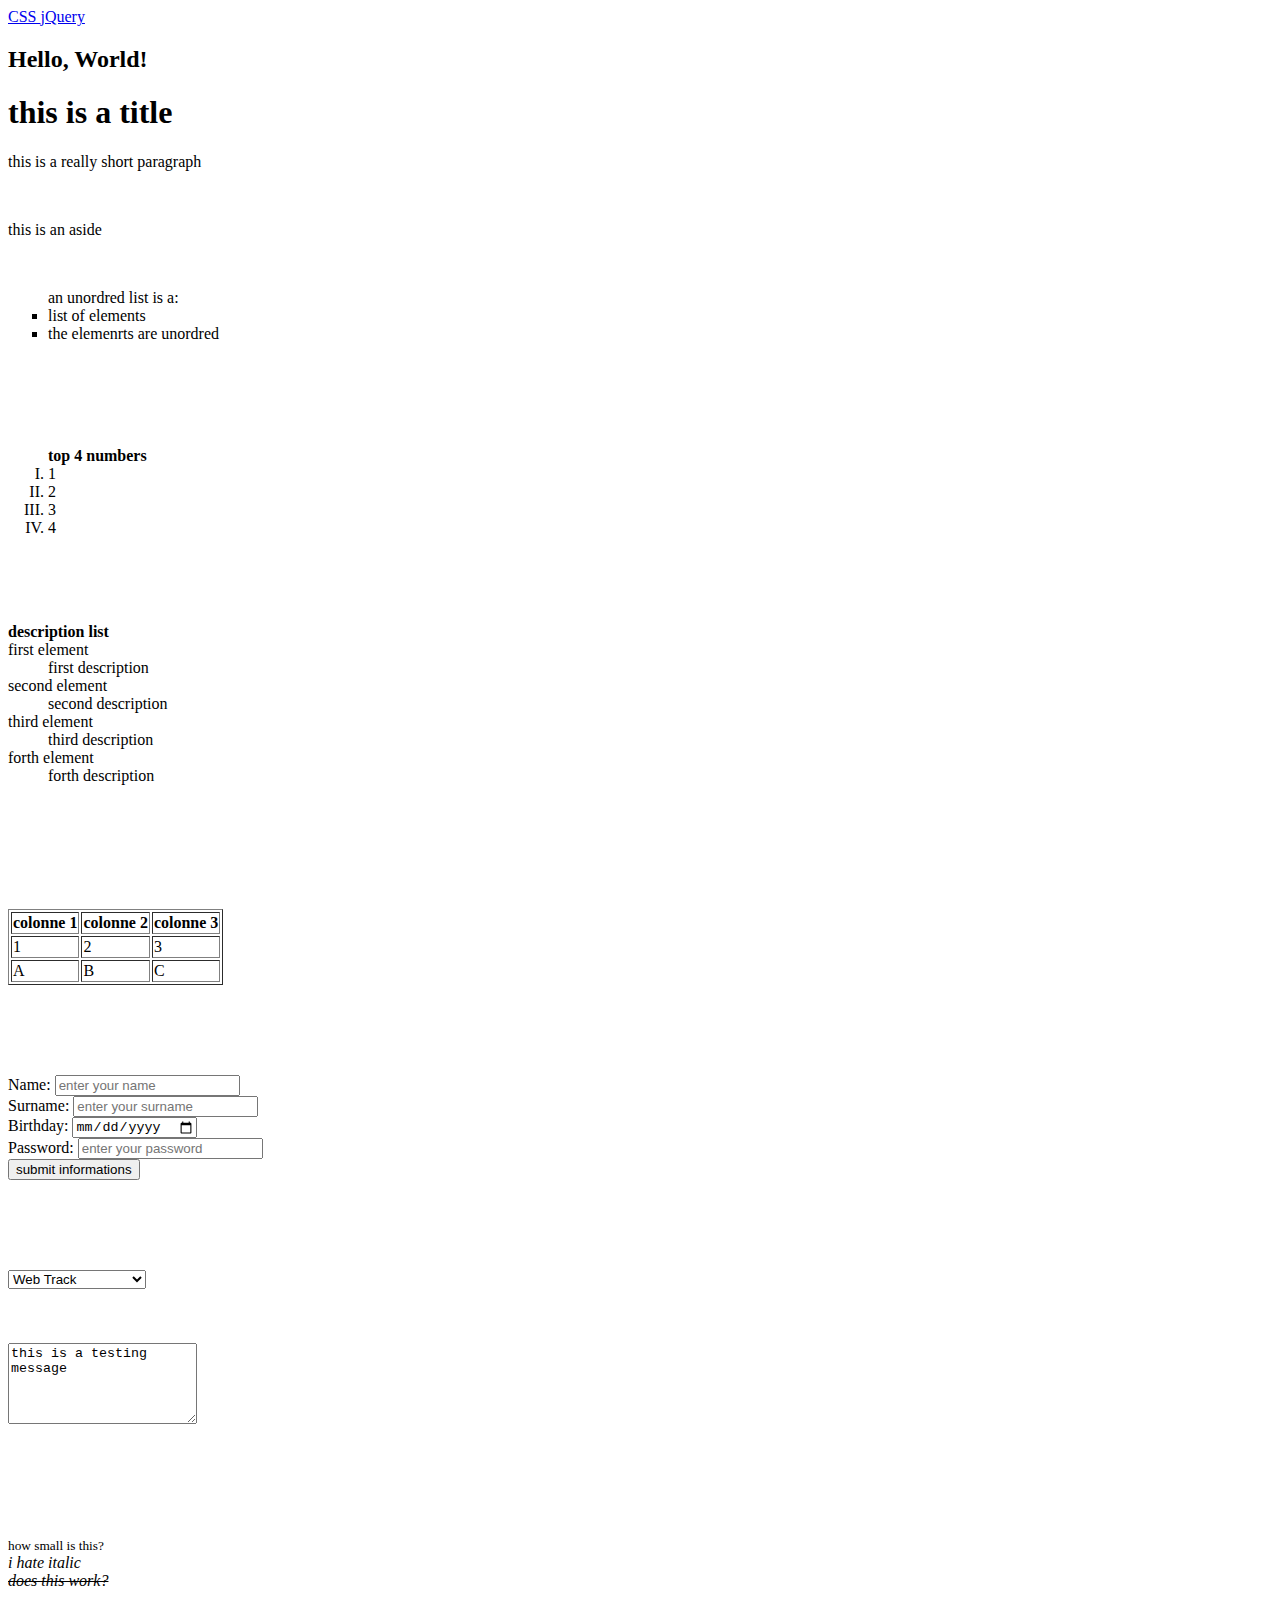
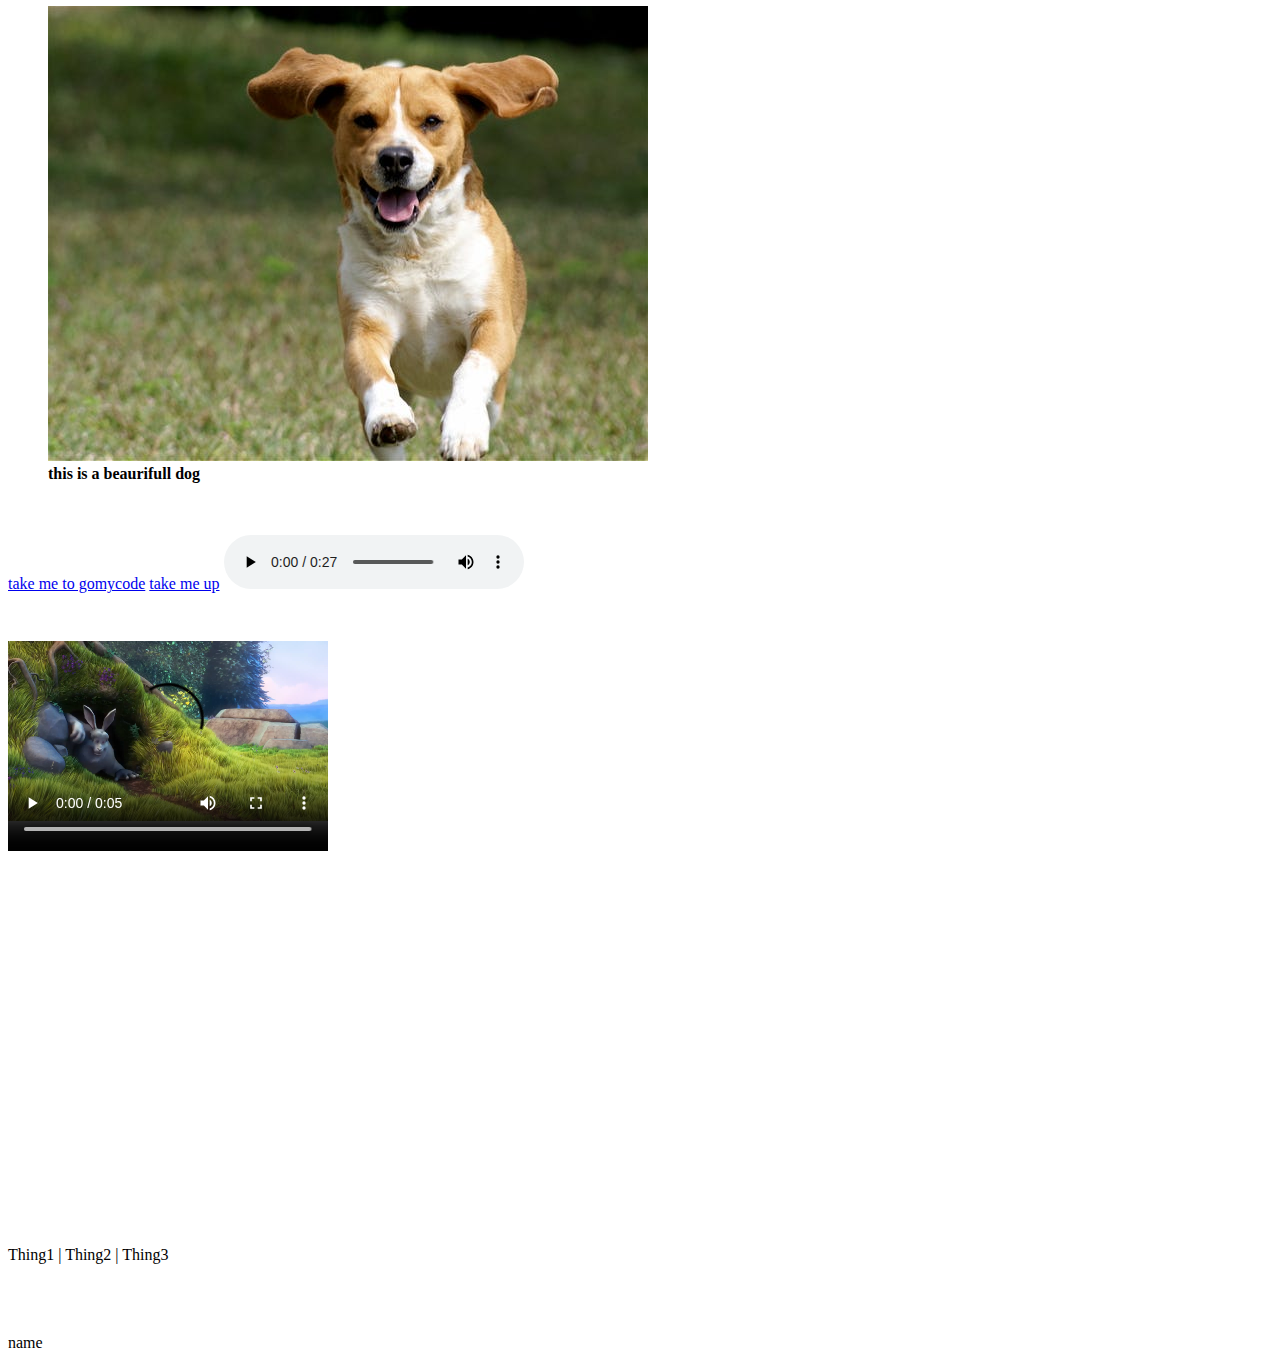
<file: index.html>
<!DOCTYPE html>
<html>
    <head>
        <title>testing page</title>
     
    </head>
    <nav>
        <a href="/html/> HTML </a>
        <a href="/css/> CSS </a>
        <a href="/js/> JavaScript </a>
        <a href="/jquery/> jQuery </a>
    </nav> 
    
    <secton>
    <body>
        <a name="up"></a>
        <h2 title="This is a subheading">Hello, World!</h2>
        <article>
        <h1>this is a title</h1>
    <!--this is a comment-->
        <p>this is a really short paragraph</p>
        </article>
        <br>
        <aside><p>this is an aside</p></aside>
        <br>
        <ul type="square">an unordred list is a:
            <li>list of elements</li>
            <li>the elemenrts are unordred</li>
        </ul>
        <br>
    </secton>
    <section>
        <br>
        <br>
        <br>
        <ol type="I"><b>top 4 numbers</b>
            <li>1</li>
            <li>2</li>
            <li>3</li>
            <li>4</li>
        </ol>
        <br>
        <br>
        <br>
        <dl><b>description list</b>
            <dt>first element</dt>
            <dd>first description</dd>

            <dt>second element</dt>
            <dd>second description</dd>
            
            <dt>third element</dt>
            <dd>third description</dd>
            
            <dt>forth element</dt>
            <dd>forth description</dd>
        </dl>
        <br>
    </section>
        <br>
        <br>
        <br>
        <br>
        <br>
    <section>
        <table border="1">
            <tr>
                <th>colonne 1</th>
                <th>colonne 2</th>
                <th>colonne 3</th>
            </tr>
            <tr>
                <td>1</td>
                <td>2</td>
                <td>3</td>
            </tr>
            <tr>
                <td>A</td>
                <td>B</td>
                <td>C</td>
            </tr>
        </table>
        <br>
        <br>
        <br>
        <br>
        <br>
        <form>
            <label>Name:</label>
            <input type="text" name="name" placeholder="enter your name"/>
            <br>
            <label>Surname:</label>
            <input type="text" name="surname" placeholder="enter your surname"/>
            <br>
            <label>Birthday:</label>
            <input type="date" name="Birthday" placeholder="enter your birth day"/>
            <br>
            <label>Password:</label>
            <input type="password" name="password" placeholder="enter your password"/>
            <br>
            <input type="submit" Value="submit informations"/>
        </form>

        <br>
        <br>
        <br>
        <br>
        <br>
        <select>
            <option value="WebTrack">Web Track</option>
            <option value="AITrack">AI Track</option>
            <option value="GameTrack">Game Track</option>
            <option value="DataScienceTrack">Data Science Track</option>
          </select>
        <br>
        <br>
        <br>
        <br>
        <textarea name="test" rows="5" cols="21">this is a testing message</textarea>
        <br>
        <br>
        <br>
        <br>
        <br>
        <br>
        <br>
    </section>
    <section>
        <small>how small is this?</small>
        <br>
        <i>i hate italic</i>
        <br>
        <i><del>does this work?</del></i>
        <br>
        <figure>
        <img src="res/kalb.jfif" alt="a dog">
        <figcaption><b>this is a beaurifull dog</b></figcaption>
        </figure>
        <br><br>
        <a href="https://gomycode.tn/">take me to gomycode</a>
        <a href="#up">take me up</a>
        <audio controls>
            <source src="res/test.mp3" type="audio/mpeg">
            aamel talla aal extension ya frr
        </audio>
        <br>
        <br>
        <video controls width="320" height="240">
            <source src="res/video.mp4" type="video/mp4">
        </video>
        <br>
        <br>
        <iframe width="560" height="315" src="https://www.youtube.com/embed/jNQXAC9IVRw" title="YouTube video player" frameborder="0" allow="accelerometer; autoplay; clipboard-write; encrypted-media; gyroscope; picture-in-picture" allowfullscreen></iframe>
    </section>
    <br>
    <br>
    <br>
    <nav>
        Thing1 |
        Thing2 |
        Thing3
    </nav>
    <br>
    <br>
    <br>
    </body>
    <footer>
        <p>name</p>
    </footer>
</html>
</file>
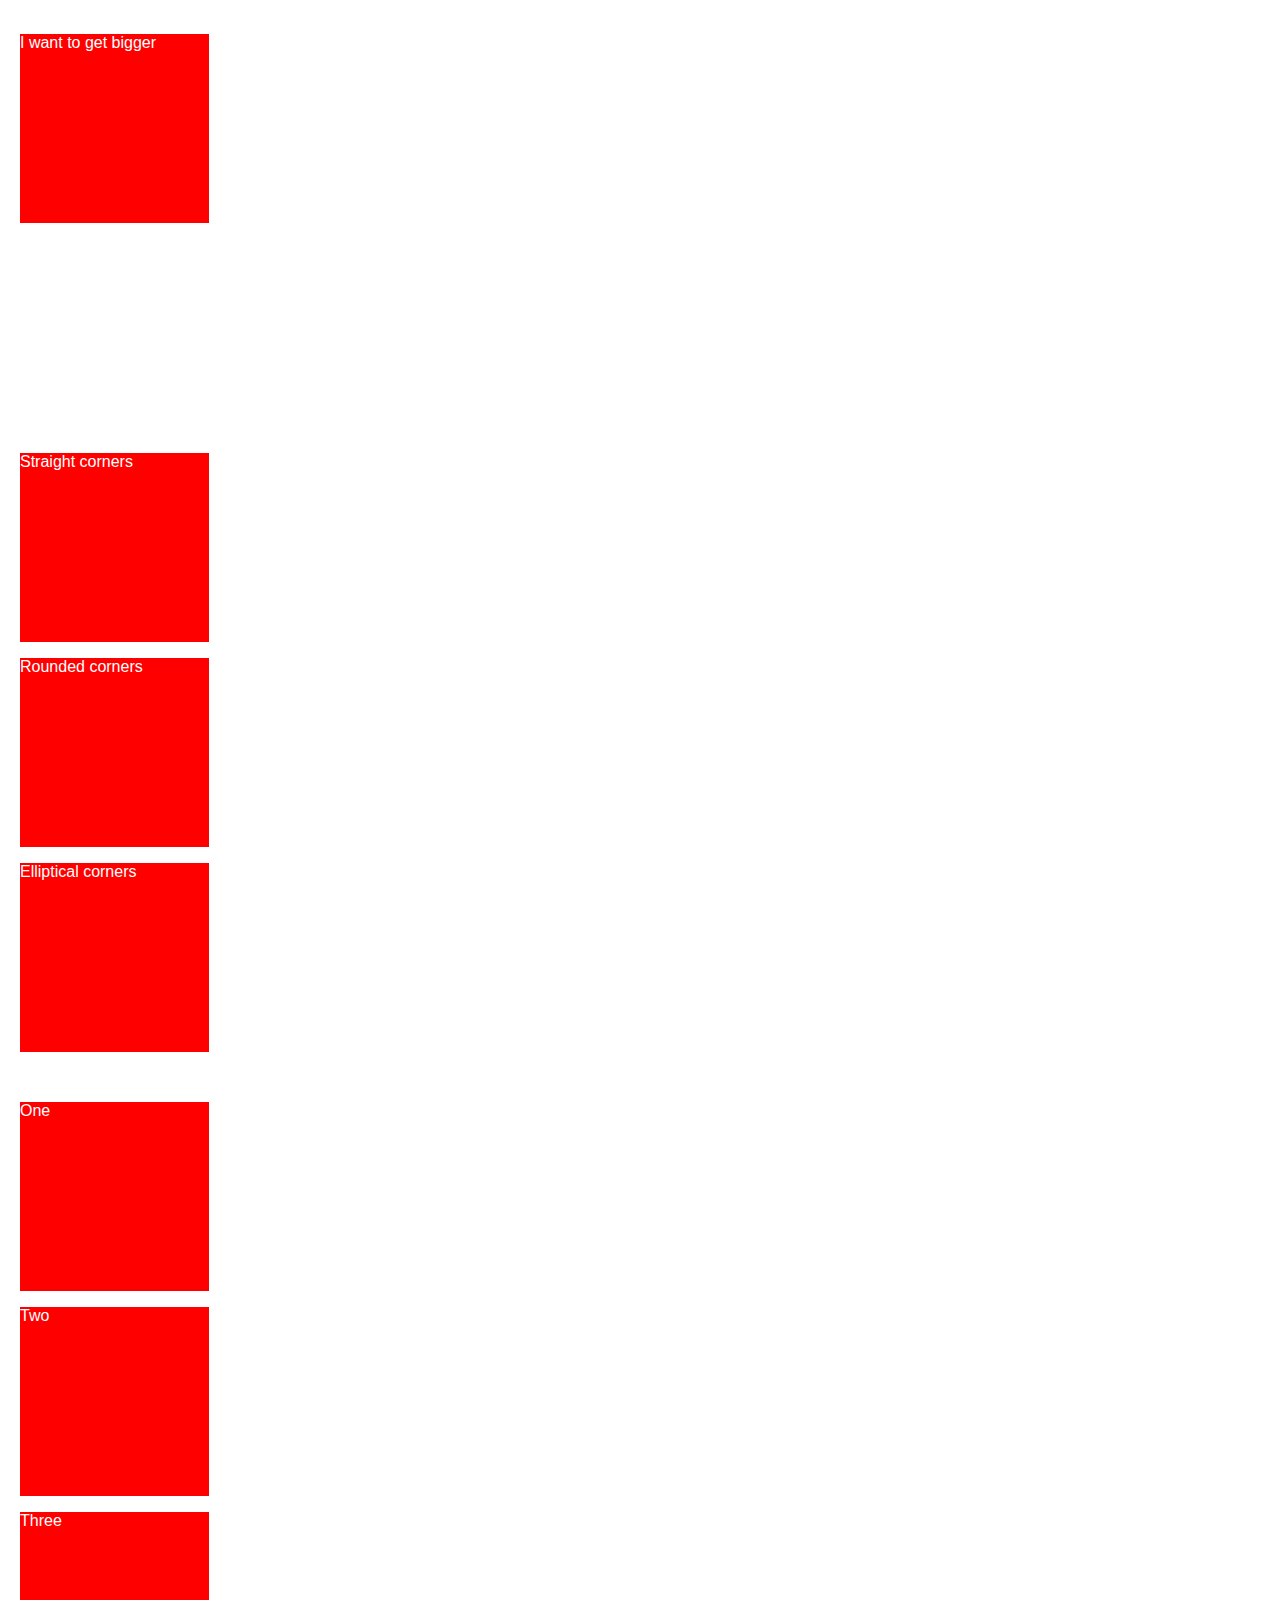
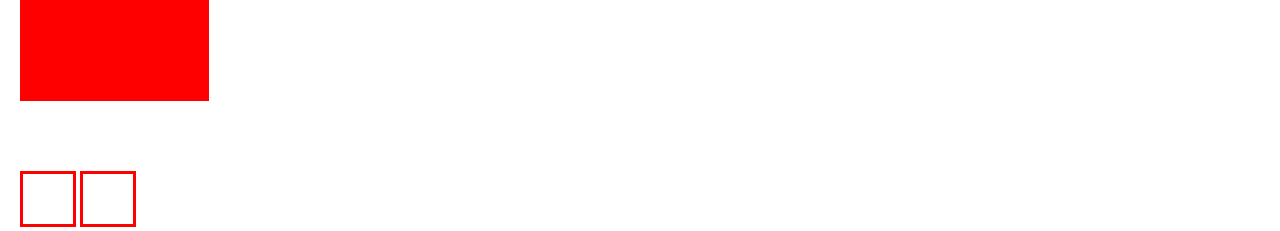
<file: tesst.html>
<!DOCTYPE html>
<html lang="">
	<head>
		<title>css testing</title>
        <link rel="stylesheet" href="css/style.css"/>
	</head>
	<body>
        <div>
            <p>I want to get bigger</p>
         </div>
         <div class="box-1">this is a box</div>
         <div class="box-2">this is a box</div>
         <div class="box-3">this is a box</div>
         <div class="box-4">this is a box</div>
         <div class="box-5">this is a box</div>
         <div class="box-6">this is a box</div>
         <div class="box-7">this is a box</div>
         <div class="box-8">this is a box</div>
         <div class="box-9">this is a box</div>
         <div class="box-10">this is a box</div>
         <br>
         <div>
            <p>Straight corners</p>
            <p class="rounded">Rounded corners</p>
            <p class="elliptical">Elliptical corners</p>
          </div>
          <br>
          <div>
          <p>One</p>
          <p>Two</p>
          <p>Three</p>
          </div>
          <br>
          <br>
          <br>
          <div class="test"></div>
          <div class="test"></div>
        
	</body>
</html>
</file>
<file: css/style.css>
body{
  display: inline;
  color:white;
}


body{
  position:relative;
  left:20px;
  font-family: 'Roboto', sans-serif;
}
.header{
  display:inline;
  
}
nav>p{
  position:relative;
  right:0px;
}
.home{
  display: inline;
  position:relative;

}
  h3,h4{
    text-decoration:underline;
  }
  .header>p{
    display: inline;
    background:lightsalmon;
    width: 100px;
    left: 20cm;
    padding-left: 12px;
    padding-right: 12px;
    padding-top: 3px;
    padding-bottom: 3px;
  
    }
    
  .header>p :hover{
    color: crimson;
  }
body h2{
  color:mediumblue;
  font-family:'Times New Roman', Times, serif;
  width: 20%;
  position:relative;
  left:50px;
}
.info>a:hover{
  color:crimson;

}


    div > p {
        height: 5cm;
        width: 5cm;
        background: red;
        color: white;
      }
      .test {
        width: 50px;
        height: 50px;
        border: 3px solid red;
        display: inline-block;
      }
</file>
